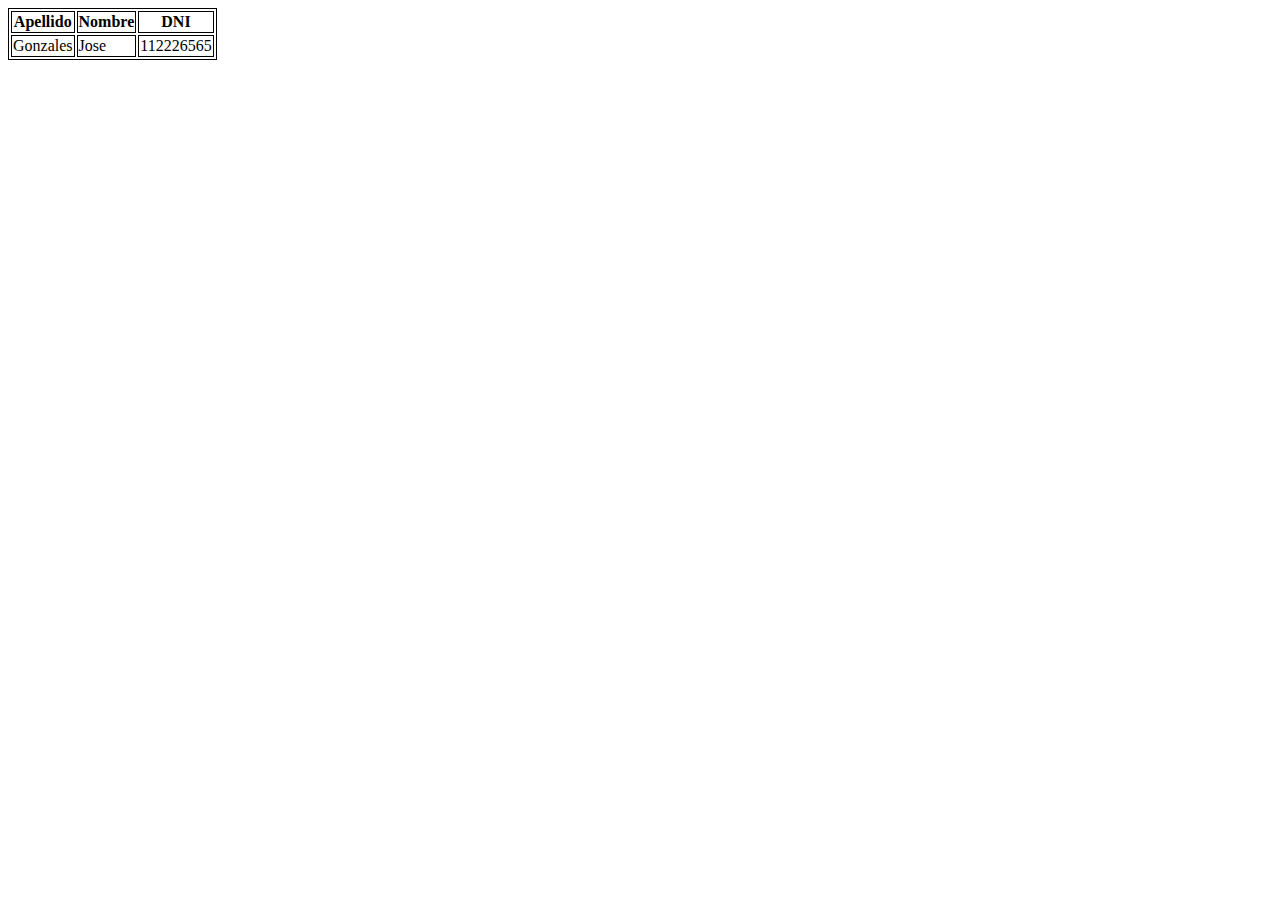
<file: tablas.html>
<!DOCTYPE html>
<html lang="en">
<head>
    <meta charset="UTF-8">
    <meta http-equiv="X-UA-Compatible" content="IE=edge">
    <meta name="viewport" content="width=device-width, initial-scale=1.0">
    <title>Document</title>
    <style> table, tr, th, td {
        border: solid 1px black;
    }
    </style>
</head>
<body>
    <table>
        <thead>
            <tr>
                <th>Apellido</th>
                <th>Nombre</th>
                <th>DNI</th>
            </tr>
        </thead>
        <tbody>
            <tr>
                <td>Gonzales</td>
                <td>Jose</td>
                <td>112226565</td>
            </tr>
        </tbody>

    
    </table>
    
</body>
</html>
</file>
